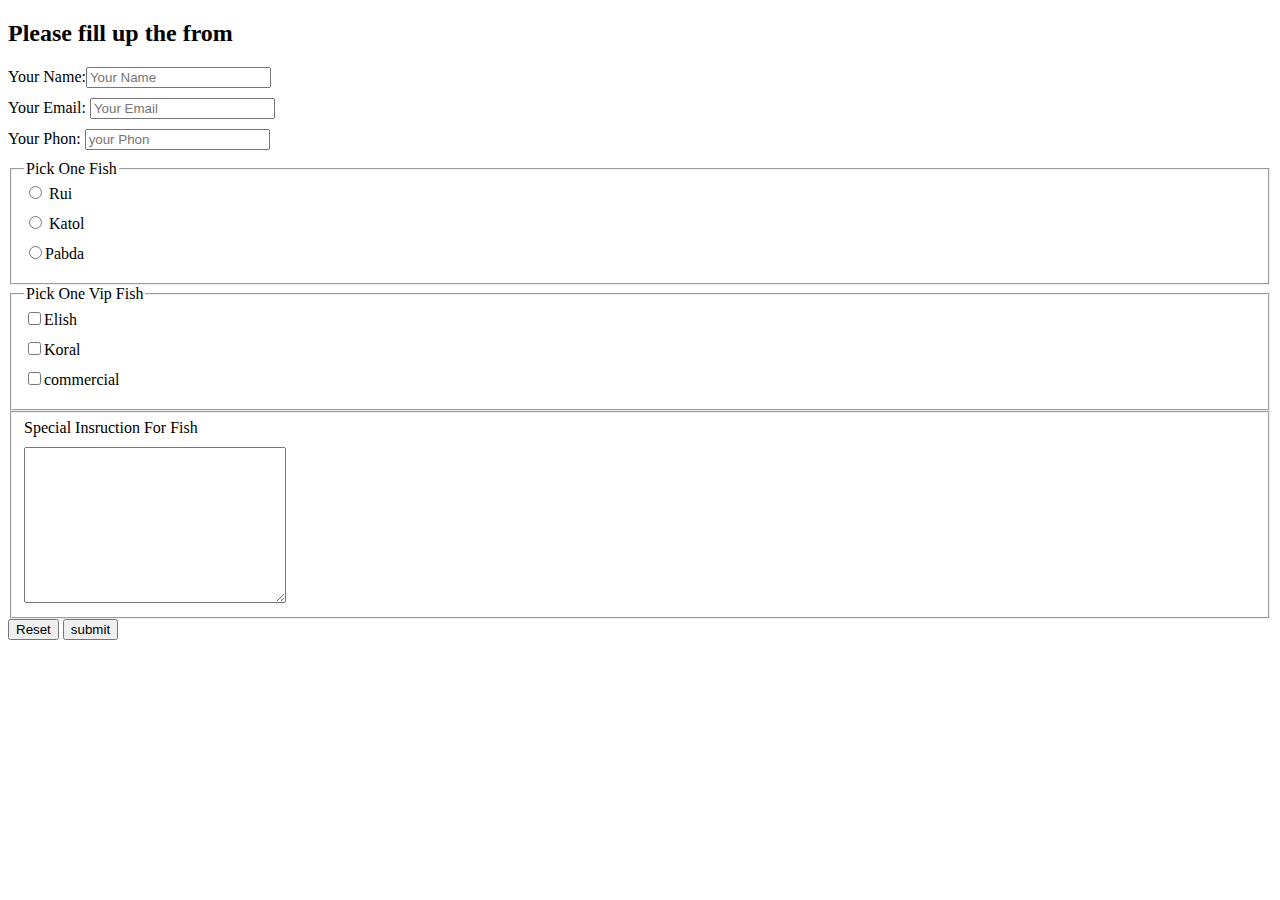
<file: index.html>
<!DOCTYPE html>
<html lang="en">
<head>
    <meta charset="UTF-8">
    <meta name="viewport" content="width=device-width, initial-scale=1.0">
    <title>HTML FORM </title>
    <link rel="stylesheet" href="style/html from.css">
</head>
<body>
    <header>

    </header>
    <main>
         <section>
            <H2> Please fill up the from </H2>
            <from>
                <label
                for="">Your Name:<input type="text" placeholder="Your Name"> </label>
                <label for="email">Your Email:
                    <input type="email" name="" id="email" placeholder="Your Email">
                </label>
                <label for="phon">Your Phon:
                    <input type="text" id="phon" placeholder="your Phon">
                </label>
                <fieldset class="Fish">
                    <legend> Pick One Fish </legend>

                    <label for="Rui"><input type="radio" name="Fish" id="Rui"> Rui</label>

                    <label for="Katol"><input type="radio" name="Fish" id="Katol">  Katol</label>

                    <label for="Pabda"> <input type="radio" name="Fish" id="Pabda">Pabda</label>
                </fieldset>
                <fieldset class="vip">
                    <legend>Pick One Vip Fish</legend>

                    <label for="Elish"><input type="checkbox" name="Vip" id="Elish">Elish</label>

                    <label for="Koral"><input type="checkbox" name="Vip" id="Koral">Koral</label>

                    <label for=""><input type="checkbox" name="Vip" id="commercial" >commercial</label>

                </fieldset>
                <fieldset>
                    <label>Special Insruction For Fish </label>
                    <textarea name="" id="" cols="30" rows="10"></textarea>
                </fieldset>
                <input type="reset" value="Reset">
                <input type="submit" value="submit">
            </from>
               

         </section>
    </main>
    <footer>

    </footer>
</body>
</html>
</file>
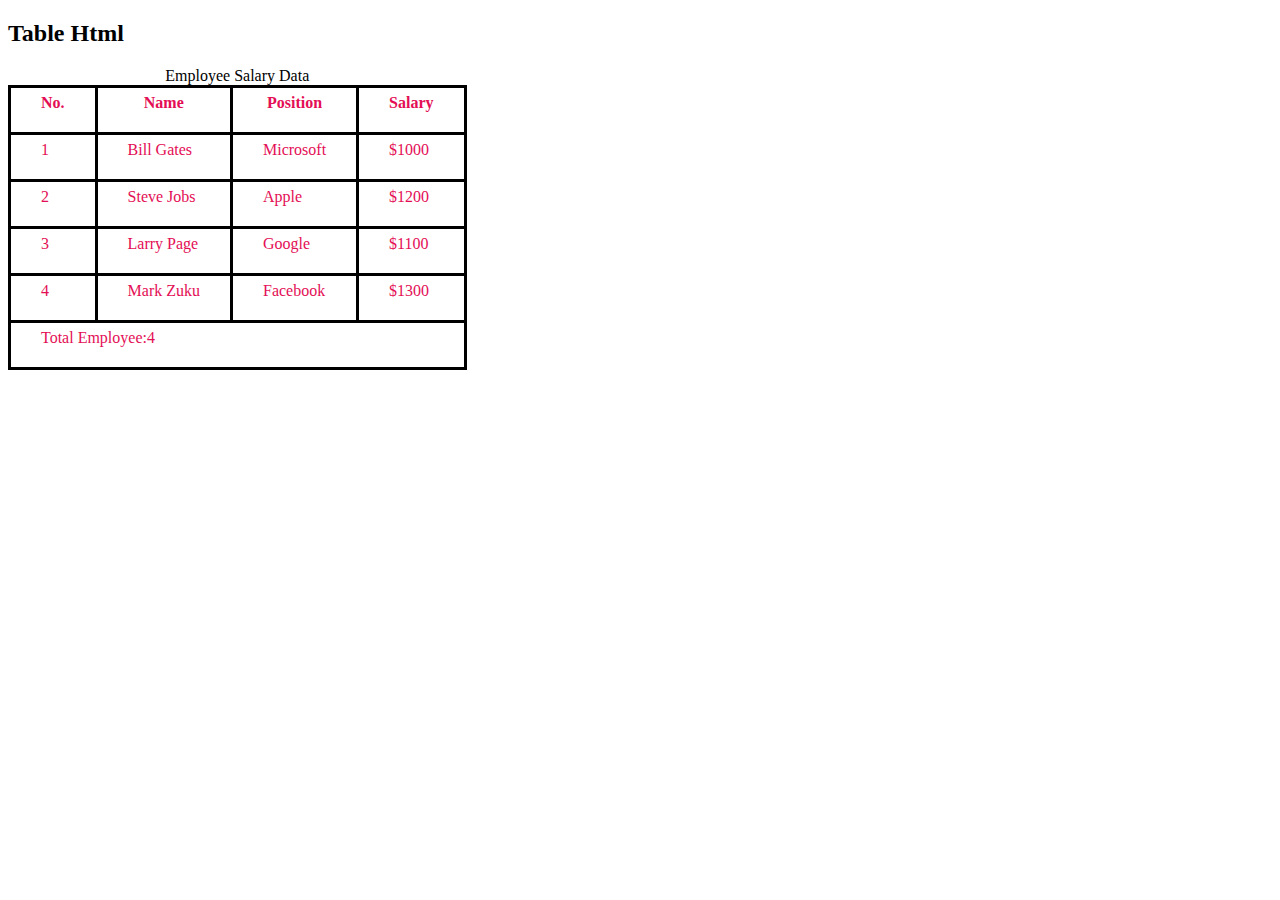
<file: table.html>
<!DOCTYPE html>
<html lang="en">
<head>
    <meta charset="UTF-8">
    <meta name="viewport" content="width=device-width, initial-scale=1.0">
    <title>Html Table</title>
    <link rel="stylesheet" href="style/Table.css">
</head>
<body>
    <h2> Table Html </h2>
    <table>
        <caption>Employee Salary Data</caption>
        <thead>
            <tr>
                <th>No.</th>
                <th>Name</th>
                <th>Position</th>
                <th>Salary</th>
            </tr>

        </thead>
        <tbody>
            <tr>
                <td>1</td>
                <td>Bill Gates</td>
                <td>Microsoft</td>
                <td>$1000</td>
            </tr>
            <tr>
                <td>2</td>
                <td>Steve Jobs</td>
                <td>Apple</td>
                <td>$1200</td>
            </tr>
            <tr>
                <td>3</td>
                <td>Larry Page</td>
                <td>Google</td>
                <td>$1100</td>
            </tr>
            <tr>
                <td>4</td>
                <td>Mark Zuku</td>
                <td>Facebook</td>
                <td>$1300</td>
            </tr>
        </tbody>
        <tfoot>
            <tr>
                <td colspan="4"> Total Employee:4</td>
            </tr>

        </tfoot>
    </table>
    
</body>
</html>
</file>
<file: style/html from.css>
label{
    display: block;
    margin-bottom: 10px;
}

.vip{
    
}

.Fish > label{
   
    
}
</file>
<file: style/Table.css>
td, th{
    border: 3px solid rgb(0, 0, 0);
    padding: 6px 30px 20px;
    color: rgb(228, 14, 85) ;
}
table{
    border-collapse: collapse;
}
</file>
